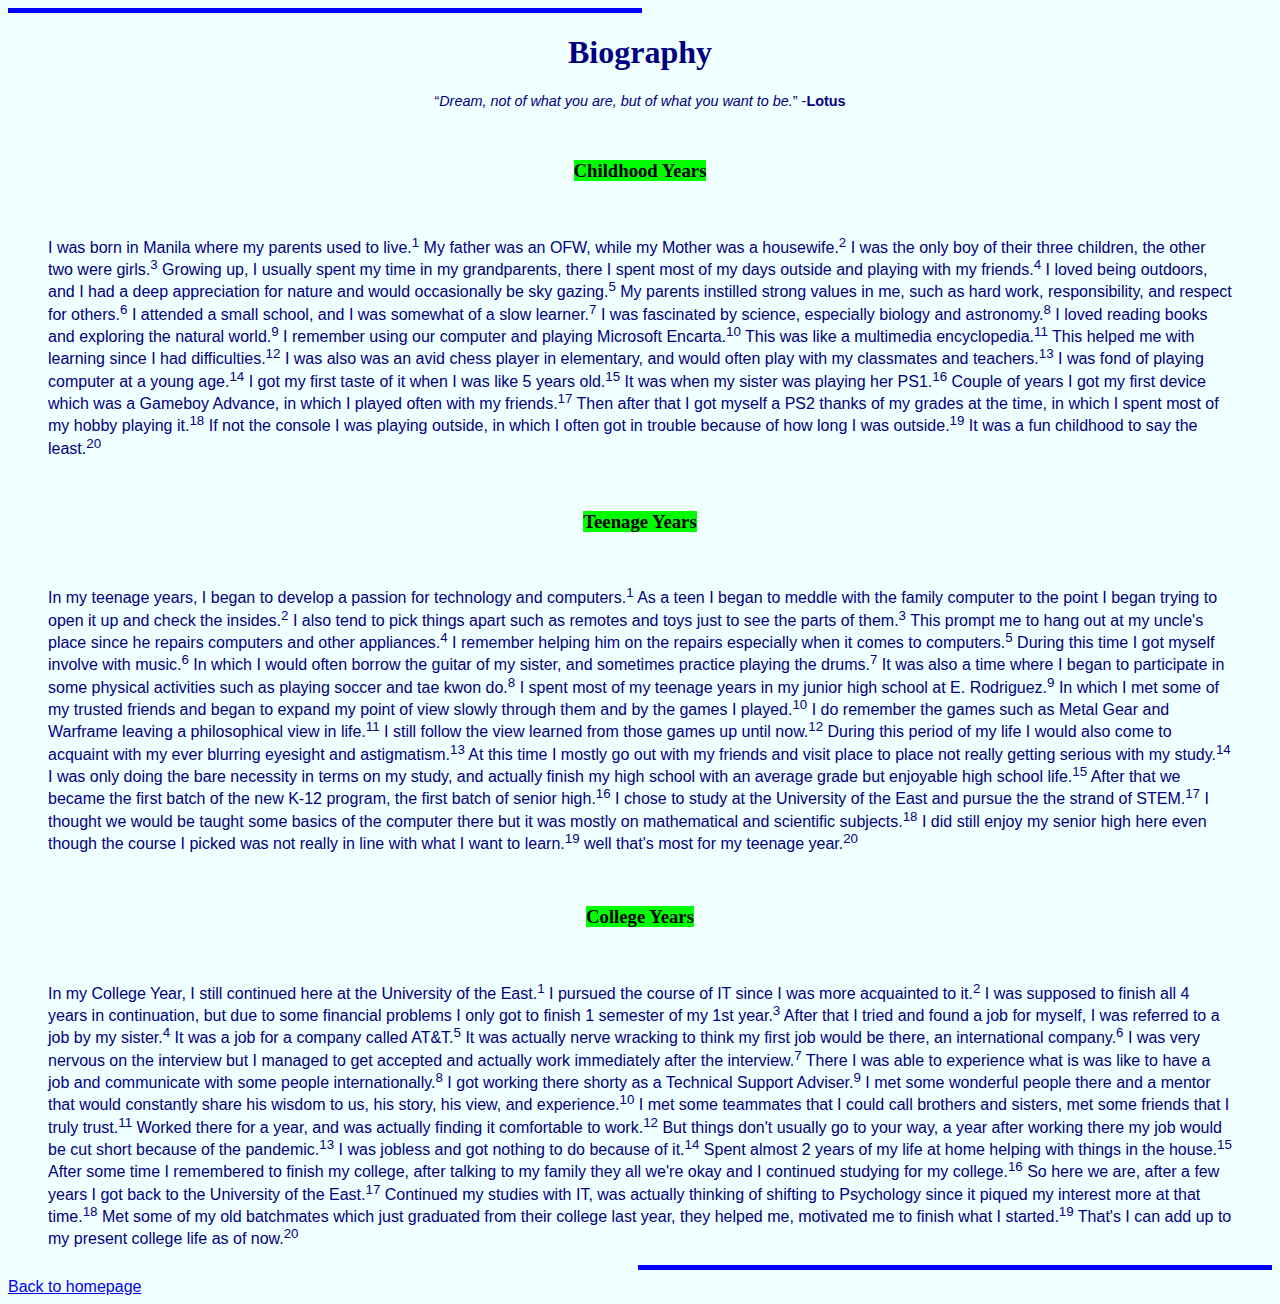
<file: Landing Page/Biography/Bio.html>
<html lang="en">
<head>
	
	<title>APPLYING HTML STYLES</title>
	<meta charset="utf-8" />

</head>
	<body style="background-color:azure;color:navy;font-family:Verdana, Tahoma, Sans-serif">
	<!--ITAD-BERNALDEZ-ERICKSON-->

	
	<!--Applying Short Quotations-->
	
	
	<hr color = "blue" size = "5" align = "left" width = "50%">
	<h1 style = "font-family: Georgia" align = "center">Biography</h1>
	<p style = "font-size:0.9em;" align = "center"><q><i>Dream, not of what you are, but of what you want to be.</i></q> -<strong>Lotus</strong></p>
  
	<br>
  
	<h3 style = "font-family: Georgia" align = "center"><mark style = "background-color:lime">Childhood Years</mark></h3>
  
      <br>

    
	<p align = "justify"><blockquote>I was born in Manila where my parents used to live.<sup>1</sup> My father was an OFW, while my Mother was a housewife.<sup>2</sup> I was the only boy of their three children, the other two were girls.<sup>3</sup> Growing up, I usually spent my time in my grandparents, there I spent most of my days outside and playing with my friends.<sup>4</sup> I loved being outdoors, and I had a deep appreciation for nature and would occasionally be sky gazing.<sup>5</sup> My parents instilled strong values in me, such as hard work, responsibility, and respect for others.<sup>6</sup> I attended a small school, and I was somewhat of a slow learner.<sup>7</sup> I was fascinated by science, especially biology and astronomy.<sup>8</sup> I loved reading books and exploring the natural world.<sup>9</sup> I remember using our computer and playing Microsoft Encarta.<sup>10</sup> This was like a multimedia encyclopedia.<sup>11</sup> This helped me with learning since I had difficulties.<sup>12</sup> I was also was an avid chess player in elementary, and would often play with my classmates and teachers.<sup>13</sup> I was fond of playing computer at a young age.<sup>14</sup> I got my first taste of it when I was like 5 years old.<sup>15</sup> It was when my sister was playing her PS1.<sup>16</sup> Couple of years I got my first device which was a Gameboy Advance, in which I played often with my friends.<sup>17</sup> Then after that I got myself a PS2 thanks of my grades at the time, in which I spent most of my hobby playing it.<sup>18</sup> If not the console I was playing outside, in which I often got in trouble because of how long I was outside.<sup>19</sup> It was a fun childhood to say the least.<sup>20</sup> </blockquote>
	</p>
  
    <br>

  
	<h3 style = "font-family: Georgia" align = "center"><mark style = "background-color:lime">Teenage Years</mark></h3>
  
    <br>

  
	<p align = "justify"><blockquote>In my teenage years, I began to develop a passion for technology and computers.<sup>1</sup> 
As a teen I began to meddle with the family computer to the point I began trying to open it up and check the insides.<sup>2</sup> 
I also tend to pick things apart such as remotes and toys just to see the parts of them.<sup>3</sup>
This prompt me to hang out at my uncle's place since he repairs computers and other appliances.<sup>4</sup>
I remember helping him on the repairs especially when it comes to computers.<sup>5</sup>
During this time I got myself involve with music.<sup>6</sup>
In which I would often borrow the guitar of my sister, and sometimes practice playing the drums.<sup>7</sup>
It was also a time where I began to participate in some physical activities such as playing soccer and tae kwon do.<sup>8</sup>
I spent most of my teenage years in my junior high school at E. Rodriguez.<sup>9</sup>
In which I met some of my trusted friends and began to expand my point of view slowly through them and by the games I played.<sup>10</sup>
I do remember the games such as Metal Gear and Warframe leaving a philosophical view in life.<sup>11</sup>
I still follow the view learned from those games up until now.<sup>12</sup>
During this period of my life I would also come to acquaint with my ever blurring eyesight and astigmatism.<sup>13</sup>
At this time I mostly go out with my friends and visit place to place not really getting serious with my study.<sup>14</sup>
I was only doing the bare necessity in terms on my study, and actually finish my high school with an average grade but enjoyable high school life.<sup>15</sup>
After that we became the first batch of the new K-12 program, the first batch of senior high.<sup>16</sup>
I chose to study at the University of the East and pursue the the strand of STEM.<sup>17</sup>
I thought we would be taught some basics of the computer there but it was mostly on mathematical and scientific subjects.<sup>18</sup>
I did still enjoy my senior high here even though the course I picked was not really in line with what I want to learn.<sup>19</sup>
well that's most for my teenage year.<sup>20</sup>
  </blockquote>
	</p>
  
  <br>

    <h3 style = "font-family: Georgia" align = "center"><mark style = "background-color:lime">College Years</mark></h3>
  
  <br>


	<p align = "justify"><blockquote>In my College Year, I still continued here at the University of the East.<sup>1</sup> 
    I pursued the course of IT since I was more acquainted to it.<sup>2</sup> 
    I was supposed to finish all 4 years in continuation, but due to some financial problems I only got to finish 1 semester of my 1st year.<sup>3</sup> 
    After that I tried and found a job for myself, I was referred to a job by my sister.<sup>4</sup> 
    It was a job for a company called AT&T.<sup>5</sup> 
    It was actually nerve wracking to think my first job would be there, an international company.<sup>6</sup> 
    I was very nervous on the interview but I managed to get accepted and actually work immediately after the interview.<sup>7</sup> 
    There I was able to experience what is was like to have a job and communicate with some people internationally.<sup>8</sup> 
    I got working there shorty as a Technical Support Adviser.<sup>9</sup> 
    I met some wonderful people there and a mentor that would constantly share his wisdom to us, his story, his view, and experience.<sup>10</sup> 
    I met some teammates that I could call brothers and sisters, met some friends that I truly trust.<sup>11</sup> 
    Worked there for a year, and was actually finding it comfortable to work.<sup>12</sup> 
    But things don't usually go to your way, a year after working there my job would be cut short because of the pandemic.<sup>13</sup> 
    I was jobless and got nothing to do because of it.<sup>14</sup> 
    Spent almost 2 years of my life at home helping with things in the house.<sup>15</sup> 
    After some time I remembered to finish my college, after talking to my family they all we're okay and I continued studying for my college.<sup>16</sup> 
    So here we are, after a few years I got back to the University of the East.<sup>17</sup> 
    Continued my studies with IT, was actually thinking of shifting to Psychology since it piqued my interest more at that time.<sup>18</sup> 
    Met some of my old batchmates which just graduated from their college last year, they helped me, motivated me to finish what I started.<sup>19</sup> 
    That's I can add up to my present college life as of now.<sup>20</sup> 
    </blockquote></p>
  
  
	<hr color = "blue" size = "5" align = "right" width = "50%">
  
	<!--BERNALDEZ, ERICKSON-->
	<!--02/01/23-->


	<a href="../Land.html">Back to homepage</a>
</body>
</html>
</file>
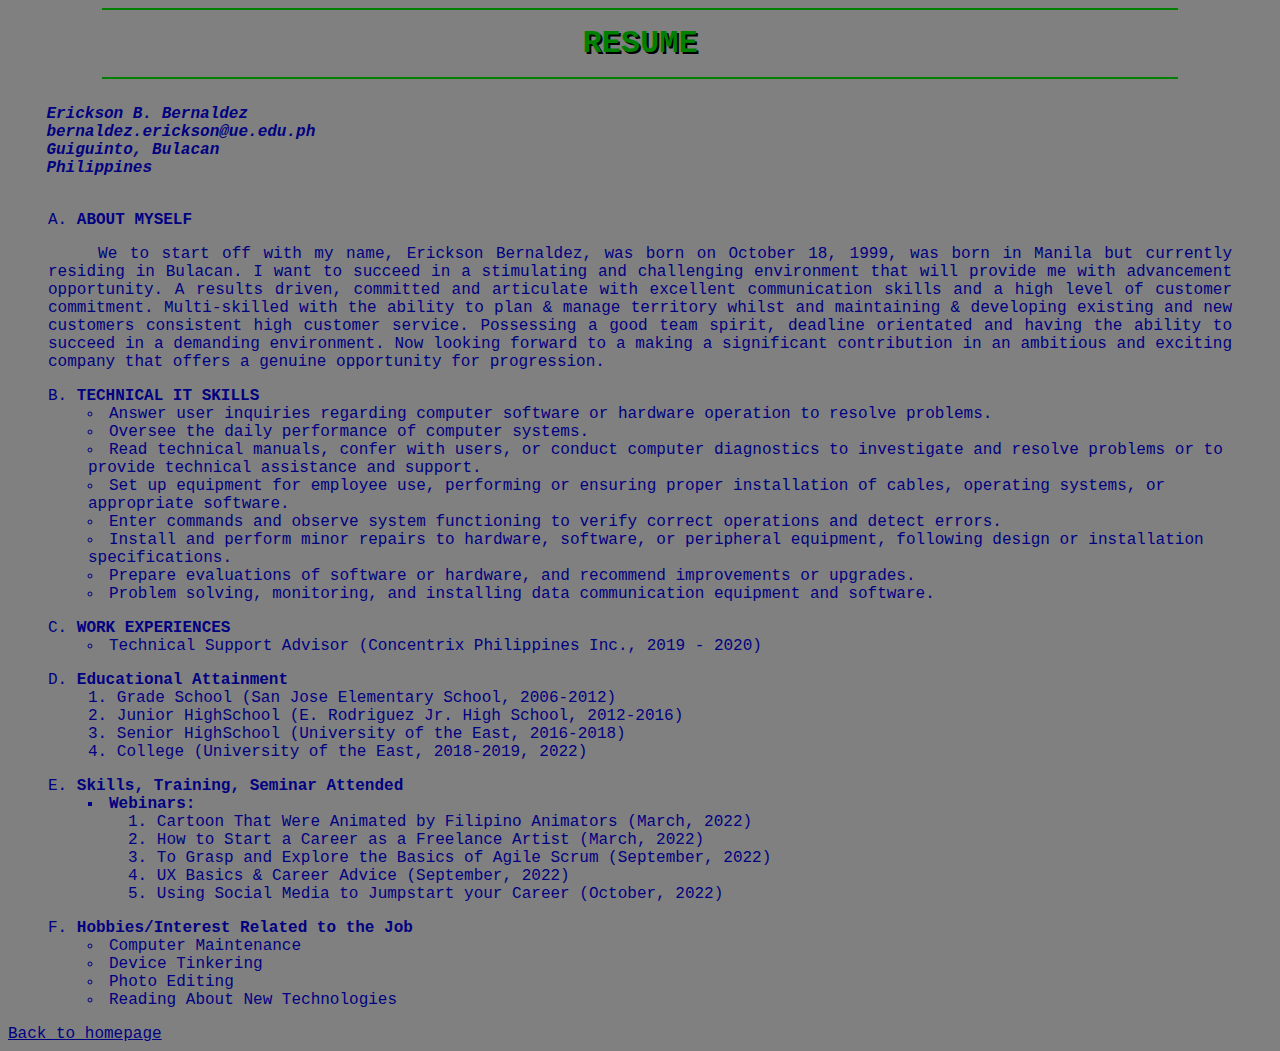
<file: Landing Page/Resume/Resume.html>
<!DOCTYPE html>
<html lang = "en">
  <head>
        <title> RESUME </title>
    <meta charset ="utf-8">
     <link rel="stylesheet" type="text/css" href="style.css"
    </style>
  </head>
  <body>
    <hr width="85%" color="green"> </hr>
    <h1 align="center"> RESUME </h1>
    <hr width="85%" color="green"> </hr>

<br>
 <address>
   &nbsp;&nbsp;&nbsp;
  Erickson B. Bernaldez<br>
   &nbsp;&nbsp;&nbsp;
  bernaldez.erickson@ue.edu.ph<br>
   &nbsp;&nbsp;&nbsp;
Guiguinto, Bulacan<br>
   &nbsp;&nbsp;&nbsp;
Philippines
</address>
  
 <br>
  
  <ol type = "A">
    <li><b>ABOUT MYSELF</b></li>
  </ol>
        <div align ="Justify">
         <p>  <blockquote>&nbsp;&nbsp;&nbsp;&nbsp;We to start off with my name, Erickson Bernaldez, was born on October 18, 1999, was born in Manila but currently residing in Bulacan.
I want to succeed in a stimulating and challenging environment that will provide me with advancement opportunity.
 A results driven, committed and articulate with excellent communication skills and a high level of customer commitment. Multi-skilled with the ability to plan & manage territory whilst and maintaining & developing existing and new customers consistent high customer service. Possessing a good team spirit, deadline orientated and having the ability to succeed in a demanding environment.
Now looking forward to a making a significant contribution in an ambitious and exciting company that offers a genuine opportunity for progression.</blockquote></p>
        </div>
   
     <ol type = "A" start="2">
    <li><b>TECHNICAL IT SKILLS</b></li>
		<ul>
		<li>Answer user inquiries regarding computer software or hardware operation to resolve problems.</li>
		<li>Oversee the daily performance of computer systems.</li>
		<li>Read technical manuals, confer with users, or conduct computer diagnostics to investigate and resolve problems or to provide technical assistance and support.</li>
    		<li>Set up equipment for employee use, performing or ensuring proper installation of cables, operating systems, or appropriate software.</li>
      		<li>Enter commands and observe system functioning to verify correct operations and detect errors.</li>
      		<li>Install and perform minor repairs to hardware, software, or peripheral equipment, following design or installation specifications.</li>
      		<li>Prepare evaluations of software or hardware, and recommend improvements or upgrades.</li>
      		<li>Problem solving, monitoring, and installing data communication equipment and software.</li>
      
	    </ul>
  </ol>
  
   <ol type = "A" start="3">
    <li><b>WORK EXPERIENCES</b></li>
     
      <ul>
        <li>Technical Support Advisor (Concentrix Philippines Inc., 2019 - 2020)</li>
     </ul>
  </ol>
  
    <ol type = "A" start="4">
    <li><b>Educational Attainment</b></li>
      <ol>
        <li>Grade School (San Jose Elementary School, 2006-2012)</li>
        <li>Junior HighSchool (E. Rodriguez Jr. High School, 2012-2016)</li>
        <li>Senior HighSchool (University of the East, 2016-2018)</li>
        <li>College (University of the East, 2018-2019, 2022)</li>
      </ol>
  </ol>
  
    <ol type = "A" start="5">
    <li><b>Skills, Training, Seminar Attended</b></li>
        <ul type = "Square">
          <li><b> Webinars: </b></li>
              <ol type ="Circle">
                <li> Cartoon That Were Animated by Filipino Animators (March, 2022)</li>
                <li> How to Start a Career as a Freelance Artist (March, 2022)</li>
                <li> To Grasp and Explore the Basics of Agile Scrum (September, 2022)</li>
                <li> UX Basics & Career Advice (September, 2022)</li>
                <li> Using Social Media to Jumpstart your Career (October, 2022)</li>
                
          </ol>
      </ul>
  </ol>
          </ol>
  
    <ol type = "A" start="6">
    <li><b>Hobbies/Interest Related to the Job</b></li>
      <ul type="Sqaure">
        <li>Computer Maintenance</li>
        <li>Device Tinkering</li>
        <li>Photo Editing</li>
        <li>Reading About New Technologies</li>
      </ul>
  </ol>
  
  
  <a href="../Land.html">Back to homepage</a>
      </body>
</html>
</file>
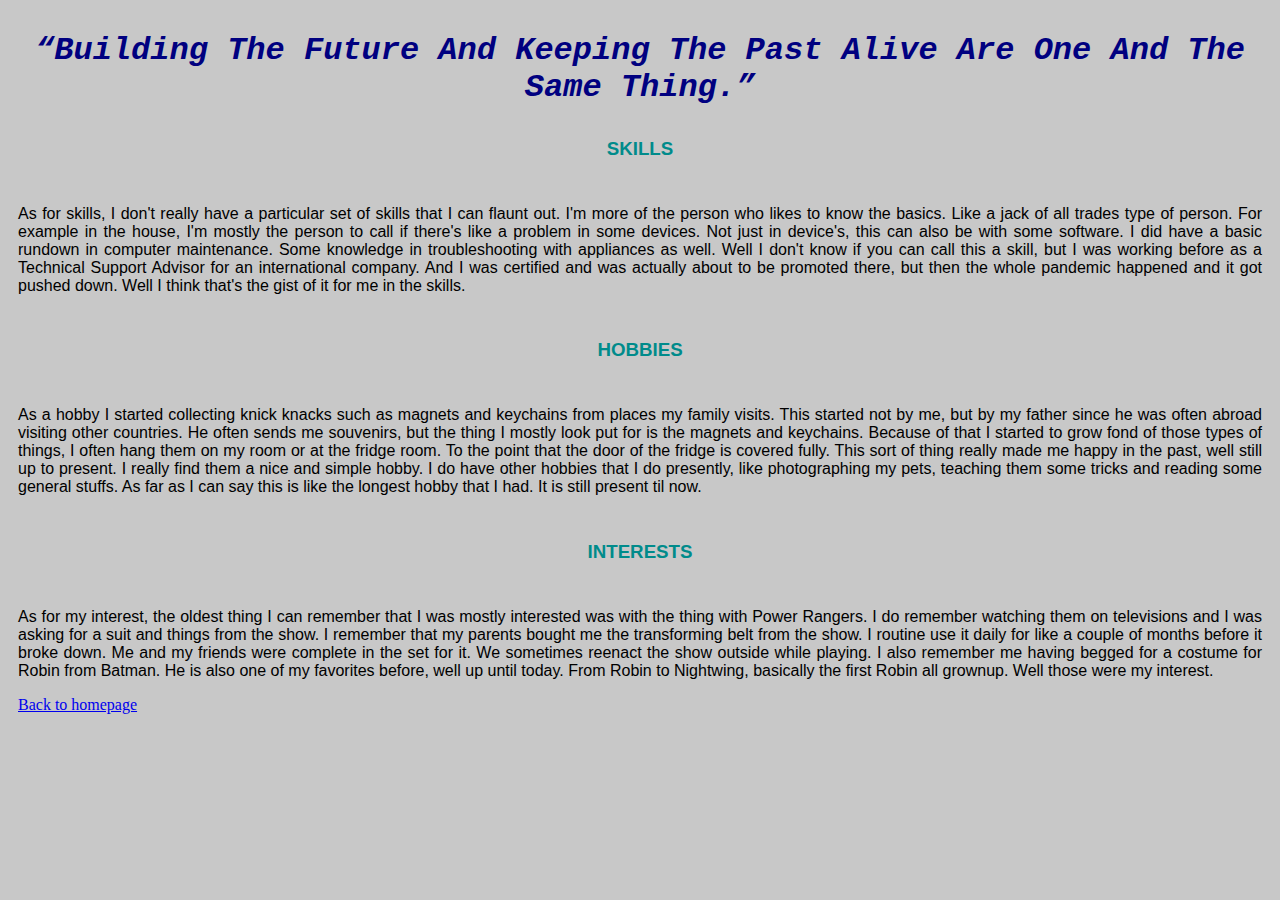
<file: Landing Page/Skills/Skills.html>
<html lang="en">
<head>
    <meta charset="utf-8">
    <title>Skills, Hobbies & Interests</title>
    <link rel="stylesheet" type="text/css" href="style.css"
       
    </style>
</head>
<body>
  <h1>“Building the future and keeping the past alive are one and the same thing.”</h1>
 <h3>Skills</h3>
<ul class="a">
  <p>As for skills, I don't really have a particular set of skills that I can flaunt out. I'm more of the person who likes to know the basics. Like a jack of all trades type of person. For example in the house, I'm mostly the person to call if there's like a problem in some devices. Not just in device's, this can also be with some software. I did have a basic rundown in computer maintenance. Some knowledge in troubleshooting with appliances as well. Well I don't know if you can call this a skill, but I was working before as a Technical Support Advisor for an international company. And I was certified and was actually about to be promoted there, but then the whole pandemic happened and it got pushed down. Well I think that's the gist of it for me in the skills.</p>
</ul>
  
 <h3>Hobbies</h3>
<ul class="b">
  <p>As a hobby I started collecting knick knacks such as magnets and keychains from places my family visits. This started not by me, but by my father since he was often abroad visiting other countries. He often sends me souvenirs, but the thing I mostly look put for is the magnets and keychains. Because of that I started to grow fond of those types of things, I often hang them on my room or at the fridge room. To the point that the door of the fridge is covered fully. This sort of thing really made me happy in the past, well still up to present. I really find them a nice and simple hobby. I do have other hobbies that I do presently, like photographing my pets, teaching them some tricks and reading some general stuffs. As far as I can say this is like the longest hobby that I had. It is still present til now.</p>
</ul>
  
 <h3>Interests</h3>
<ul class="c">
  <p>As for my interest, the oldest thing I can remember that I was mostly interested was with the thing with Power Rangers. I do remember watching them on televisions and I was asking for a suit and things from the show. I remember that my parents bought me the transforming belt from the show. I routine use it daily for like a couple of months before it broke down. Me and my friends were complete in the set for it. We sometimes reenact the show outside while playing. I also remember me having begged for a costume for Robin from Batman. He is also one of my favorites before, well up until today. From Robin to Nightwing, basically the first Robin all grownup. Well those were my interest.</p>
  
  
  <a href="../Land.html">Back to homepage</a>
</ul>
</file>
<file: Landing Page/Resume/style.css>
*{color: navy;}

*{background-color: gray}
*{font-family: Courier, "Courier New", Monaco, monospace;}  

 h1{
text-align:center;
font-family: Courier, "Courier New", Monaco, monospace;
 
text-transform: capitalize;
color:Green !important;
margin-top: 15px;
margin-bottom: 15px;
text-shadow: 2px 2px black;
}

address{
  font-weight: bold
}

ol {
  list-style-position: inside;
}
</file>
<file: Landing Page/Skills/style.css>
body {
background-color: rgb(200,200,200);}
h1{
text-align:center;
font-style: oblique;
font-weight: bold;
font-family: Courier, "Courier New", Monaco, monospace;
text-transform: capitalize;
color:navy !important;
margin-top: 1em;
margin-bottom: 1em;
}

h3{
text-align:center;
font-family: Arial, Helvetica, sans-serif;
text-transform: uppercase;
color:DarkCyan;
}

p{
text-align:justify;
font-family: Verdana, Tahoma, Sans-serif;
color:black;
}

ul.a {
  padding: 10px;
}

ul.b {
  padding: 10px;
}

ul.c {
  padding: 10px;
}
</file>
